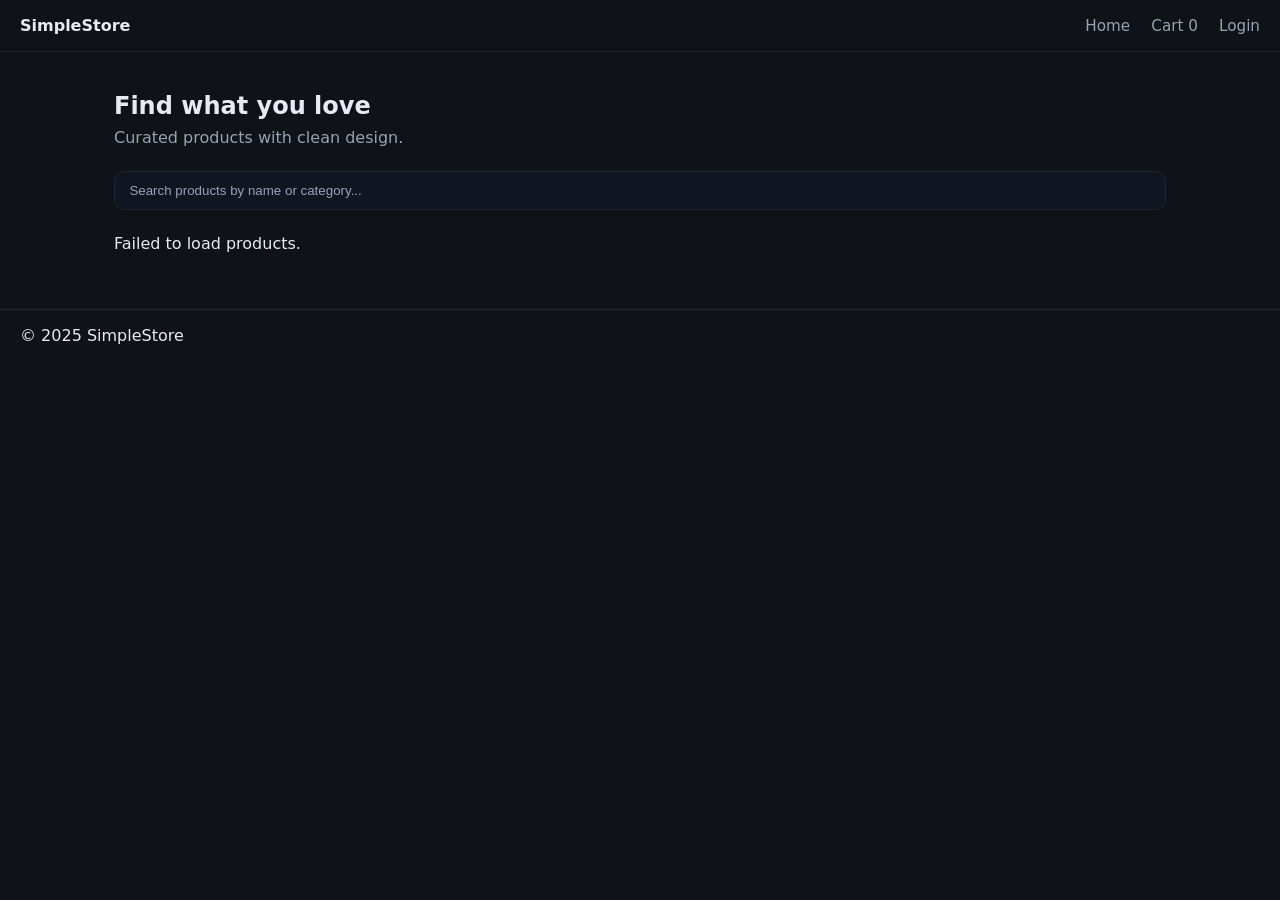
<file: index.html>
<!DOCTYPE html>
<html lang="en">
<head>
  <meta charset="UTF-8" />
  <meta name="viewport" content="width=device-width, initial-scale=1" />
  <title>Store | Home</title>
  <link rel="stylesheet" href="styles.css" />
</head>
<body>
  <header class="header">
    <a class="brand" href="index.html">SimpleStore</a>
    <nav class="nav">
      <a href="index.html">Home</a>
      <a href="cart.html">Cart <span id="cart-count">0</span></a>
      <a href="login.html" id="auth-link">Login</a>
    </nav>
  </header>

  <main class="container">
    <section class="hero">
      <h1>Find what you love</h1>
      <p>Curated products with clean design.</p>
    </section>

    <section class="search-bar">
      <input
        type="search"
        id="search-input"
        class="search-input"
        placeholder="Search products by name or category..."
        aria-label="Search products"
      />
    </section>

    <section class="grid" id="product-grid" aria-live="polite">
    </section>
  </main>

  <footer class="footer">© 2025 SimpleStore</footer>
  <script src="app.js"></script>
</body>
</html>
</file>
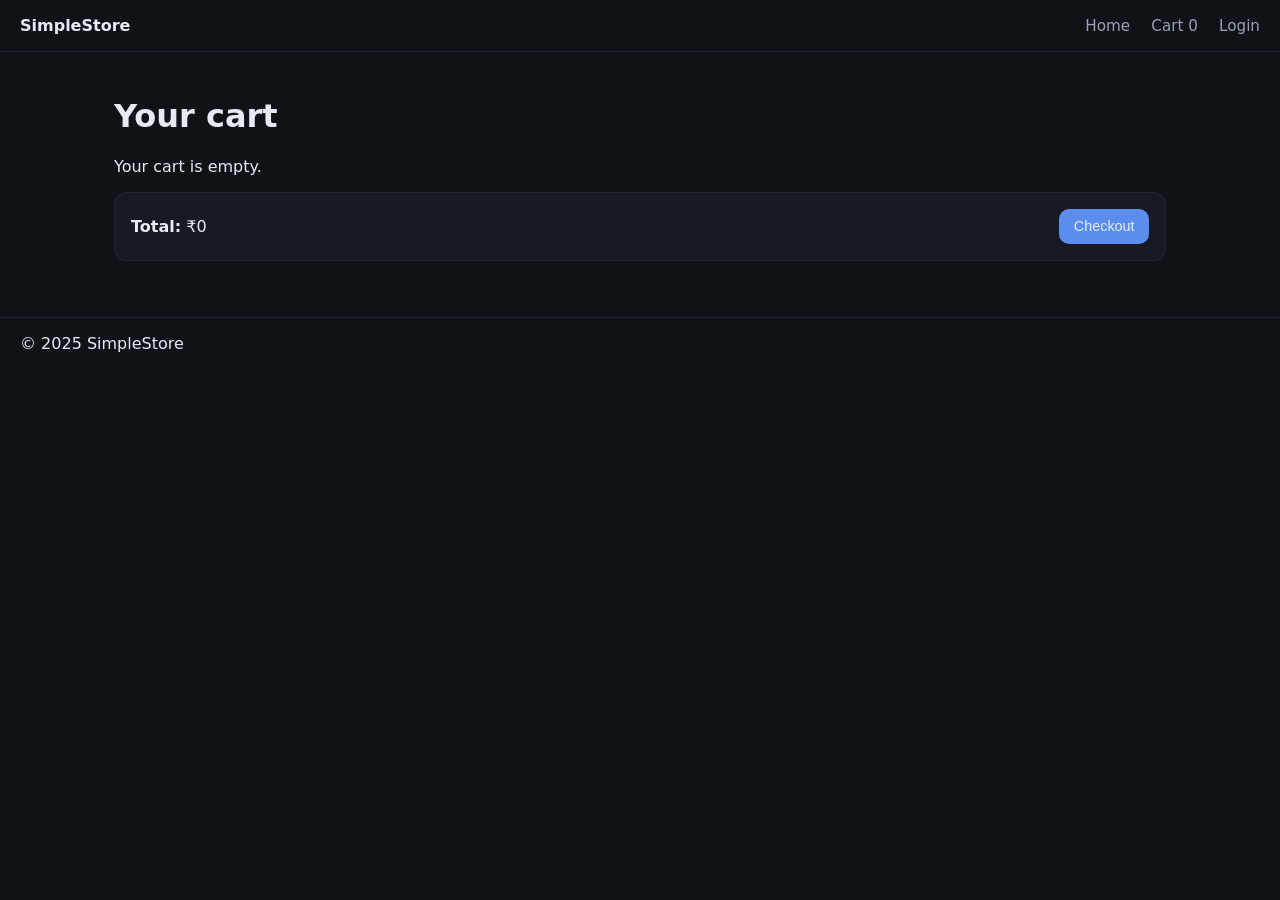
<file: cart.html>
<!DOCTYPE html>
<html lang="en">
<head>
  <meta charset="UTF-8" />
  <meta name="viewport" content="width=device-width, initial-scale=1" />
  <title>Store | Cart</title>
  <link rel="stylesheet" href="styles.css" />
</head>
<body>
  <header class="header">
    <a class="brand" href="index.html">SimpleStore</a>
    <nav class="nav">
      <a href="index.html">Home</a>
      <a href="cart.html">Cart <span id="cart-count">0</span></a>
      <a href="login.html" id="auth-link">Login</a>
    </nav>
  </header>

  <main class="container">
    <h1>Your cart</h1>
    <section id="cart-items"></section>
    <div class="cart-summary">
      <div><strong>Total:</strong> <span id="cart-total">₹0</span></div>
      <button class="btn primary" id="checkout-btn">Checkout</button>
    </div>
  </main>

  <footer class="footer">© 2025 SimpleStore</footer>
  <script src="app.js"></script>
</body>
</html>
</file>
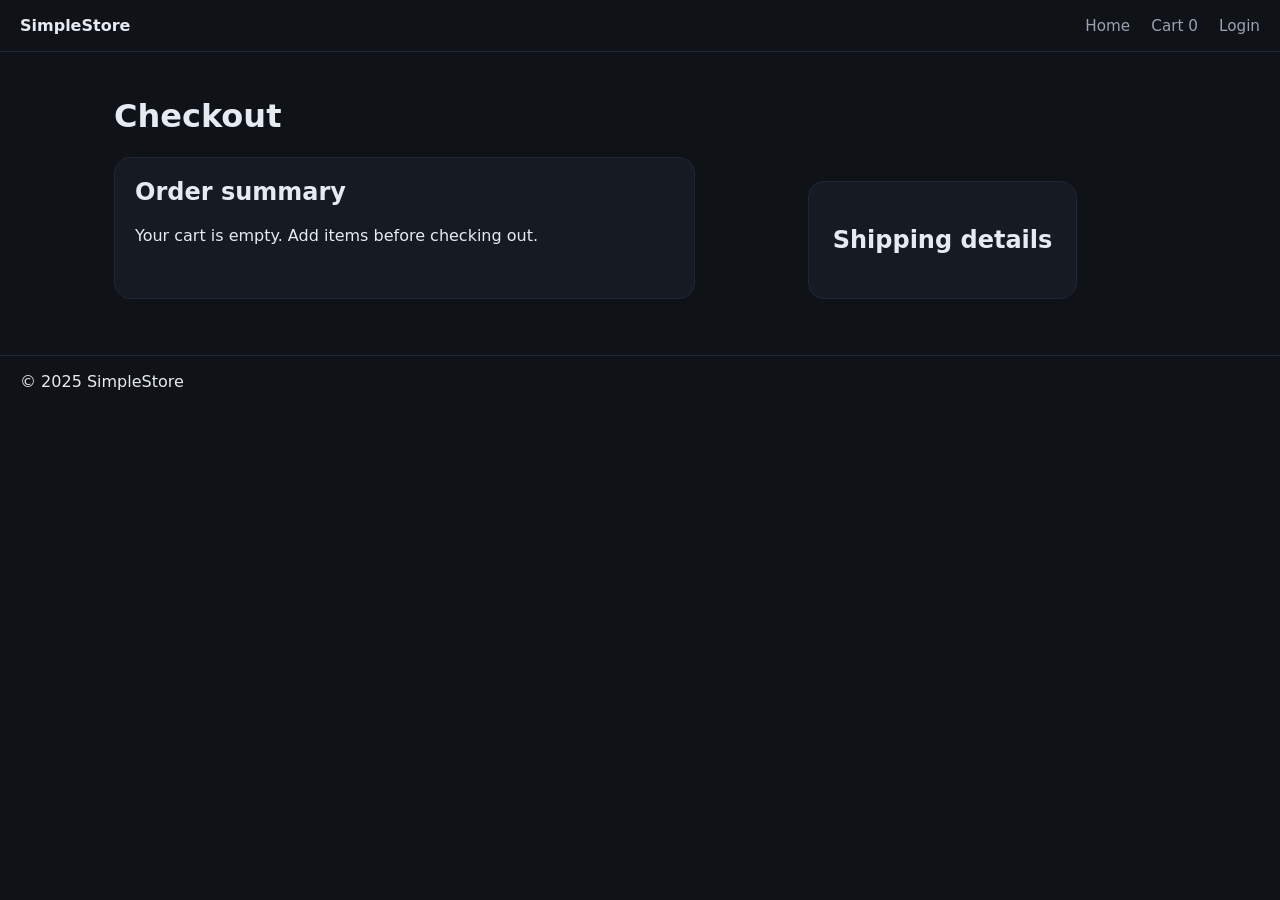
<file: checkout.html>
<!DOCTYPE html>
<html lang="en">
<head>
  <meta charset="UTF-8" />
  <meta name="viewport" content="width=device-width, initial-scale=1" />
  <title>Store | Checkout</title>
  <link rel="stylesheet" href="styles.css" />
</head>
<body>
  <header class="header">
    <a class="brand" href="index.html">SimpleStore</a>
    <nav class="nav">
      <a href="index.html">Home</a>
      <a href="cart.html">Cart <span id="cart-count">0</span></a>
      <a href="login.html" id="auth-link">Login</a>
    </nav>
  </header>

  <main class="container" id="checkout-page">
    <h1>Checkout</h1>

    <div class="checkout-layout">
      <section class="checkout-summary-box">
        <h2>Order summary</h2>
        <section id="checkout-summary"></section>
      </section>

      <section class="checkout-form-wrapper">
        <h2>Shipping details</h2>
        <form id="checkout-form">
          <div class="form-control">
            <label for="fullName">Full name</label>
            <input id="fullName" name="fullName" type="text" required />
          </div>

          <div class="form-control">
            <label for="address">Address</label>
            <textarea id="address" name="address" required></textarea>
          </div>

          <div class="form-control">
            <label for="city">City</label>
            <input id="city" name="city" type="text" required />
          </div>

          <div class="form-control">
            <label for="zip">ZIP / Postal code</label>
            <input id="zip" name="zip" type="text" required />
          </div>

          <div class="form-control">
            <label for="card">Card number (demo)</label>
            <input id="card" name="card" type="text" placeholder="1111 2222 3333 4444" />
          </div>

          <button type="submit" class="btn primary" style="width:100%;">Place order</button>
          <p class="small-text">This is a demo. No real payment is processed.</p>
        </form>
      </section>
    </div>
  </main>

  <footer class="footer">© 2025 SimpleStore</footer>
  <script src="app.js"></script>
</body>
</html>
</file>
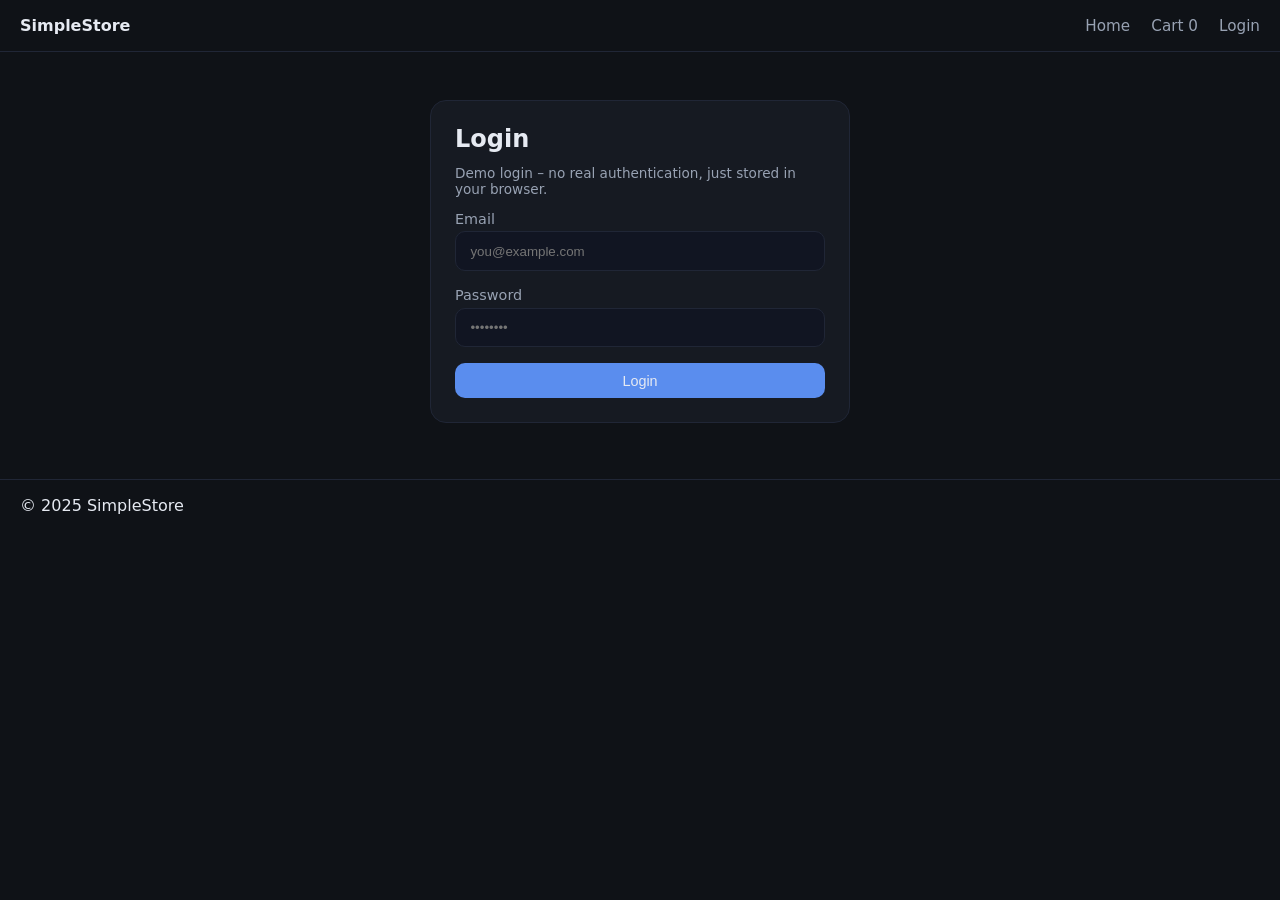
<file: login.html>
<!DOCTYPE html>
<html lang="en">
<head>
  <meta charset="UTF-8" />
  <meta name="viewport" content="width=device-width, initial-scale=1" />
  <title>Store | Login</title>
  <link rel="stylesheet" href="styles.css" />
</head>
<body>
  <header class="header">
    <a class="brand" href="index.html">SimpleStore</a>
    <nav class="nav">
      <a href="index.html">Home</a>
      <a href="cart.html">Cart <span id="cart-count">0</span></a>
      <a href="login.html" id="auth-link">Login</a>
    </nav>
  </header>

  <main class="container">
    <section class="auth-box">
      <h1>Login</h1>
      <p class="small-text">Demo login – no real authentication, just stored in your browser.</p>

      <form id="login-form">
        <div class="form-control">
          <label for="email">Email</label>
          <input id="email" name="email" type="email" required placeholder="you@example.com" />
        </div>
        <div class="form-control">
          <label for="password">Password</label>
          <input id="password" name="password" type="password" required placeholder="••••••••" />
        </div>
        <button type="submit" class="btn primary" style="width:100%;">Login</button>
      </form>
    </section>
  </main>

  <footer class="footer">© 2025 SimpleStore</footer>
  <script src="app.js"></script>
</body>
</html>
</file>
<file: styles.css>
:root {
  --bg: #0f1217;
  --card: #161a22;
  --text: #e6eaf2;
  --muted: #98a2b3;
  --primary: #5a8dee;
  --primary-700: #3971e6;
  --ring: rgba(90, 141, 238, 0.35);
}

* { box-sizing: border-box }
html, body { height: 100% }
body {
  margin: 0;
  font-family: system-ui, -apple-system, Segoe UI, Roboto, Arial, sans-serif;
  background: var(--bg);
  color: var(--text);
}

.header, .footer {
  display: flex; align-items: center; justify-content: space-between;
  padding: 1rem 1.25rem; border-bottom: 1px solid #202636;
}
.footer { border-top: 1px solid #202636; border-bottom: 0; margin-top: 2rem }

.brand { font-weight: 700; color: var(--text); text-decoration: none }
.nav a { color: var(--muted); text-decoration: none; margin-left: 1rem; font-size: 0.95rem; }
.nav a:hover { color: var(--text) }

.container { max-width: 1100px; margin: 0 auto; padding: 1.5rem }
.hero { margin: 1rem 0 1.5rem }
.hero h1 { margin: 0 0 .5rem }
.hero p { color: var(--muted); margin: 0 }

/* 🔍 Search */
.search-bar {
  margin-bottom: 1.5rem;
}
.search-input {
  width: 100%;
  padding: .7rem .9rem;
  border-radius: 10px;
  border: 1px solid #202636;
  background: #111522;
  color: var(--text);
}
.search-input::placeholder {
  color: var(--muted);
}
.search-input:focus {
  outline: 2px solid var(--ring);
  outline-offset: 2px;
  border-color: var(--primary);
}

/* Grid & cards */
.grid {
  display: grid; grid-template-columns: repeat(auto-fill, minmax(250px, 1fr));
  gap: 1rem;
}
.card {
  background: var(--card); border: 1px solid #202636; border-radius: 12px; overflow: hidden;
  display: flex; flex-direction: column;
}
.card img { width: 100%; aspect-ratio: 4/3; object-fit: cover; background: #0d1014 }
.card .content { padding: .75rem 1rem; flex: 1 }
.card .title { font-weight: 600; margin: 0 0 .25rem; font-size: 0.95rem; }
.card .price { color: var(--muted); margin: .25rem 0 .75rem }

/* Buttons */
.btn {
  display: inline-flex; align-items: center; justify-content: center;
  padding: .6rem .9rem; border-radius: 10px; border: none; cursor: pointer;
  background: #222838; color: var(--text); font-size: 0.9rem;
}
.btn.primary { background: var(--primary) }
.btn.primary:hover { background: var(--primary-700) }
.btn:focus { outline: 2px solid var(--ring); outline-offset: 2px }

/* Cart summary */
.cart-summary {
  margin-top: 1rem; display: flex; align-items: center; justify-content: space-between;
  background: var(--card); border: 1px solid #202636; border-radius: 12px; padding: 1rem;
}

/* Cart line items */
.line {
  display: grid; grid-template-columns: 60px 1fr auto auto; align-items: center; gap: .75rem;
  padding: .75rem 0; border-bottom: 1px solid #202636;
}
.line:last-child { border-bottom: 0 }

.line img {
  width: 60px; height: 60px; object-fit: cover; border-radius: 8px; background: #0d1014;
}

.line-info-title {
  margin: 0 0 .25rem;
  font-size: 0.9rem;
}
.line-info-price {
  margin: 0;
  color: var(--muted);
  font-size: 0.85rem;
}

/* Quantity control */
.qty {
  display: inline-flex; border: 1px solid #202636; border-radius: 10px; overflow: hidden;
}
.qty button {
  background: #1b212f; border: 0; color: var(--text);
  width: 32px; height: 32px; cursor: pointer;
}
.qty span {
  display: inline-flex; align-items: center; justify-content: center; width: 40px;
  font-size: 0.9rem;
}

/* Product detail layout */
.product-detail-card {
  display: grid;
  grid-template-columns: minmax(0, 1.1fr) minmax(0, 1.4fr);
  gap: 2rem;
  background: var(--card);
  border-radius: 16px;
  border: 1px solid #202636;
  padding: 1.5rem;
}

.product-detail-card img {
  width: 100%;
  max-height: 350px;
  object-fit: contain;
  background: #0d1014;
  border-radius: 12px;
}

.product-detail-content h1 {
  margin-top: 0;
  margin-bottom: .5rem;
}

.product-detail-content .category {
  color: var(--muted);
  font-size: .9rem;
  text-transform: capitalize;
}

.product-detail-content .price {
  font-size: 1.3rem;
  margin: 1rem 0;
}

.product-detail-actions {
  display: flex;
  align-items: center;
  gap: 1rem;
  margin-top: 1rem;
}

/* Auth & forms */
.auth-box, .checkout-form-wrapper {
  background: var(--card);
  border: 1px solid #202636;
  border-radius: 16px;
  padding: 1.5rem;
  max-width: 420px;
  margin: 1.5rem auto 0;
}

.auth-box h1 {
  margin-top: 0;
  margin-bottom: 0.75rem;
}

.form-control {
  display: flex;
  flex-direction: column;
  margin-bottom: 1rem;
}
.form-control label {
  margin-bottom: 0.3rem;
  font-size: 0.9rem;
  color: var(--muted);
}
.form-control input,
.form-control textarea {
  padding: 0.7rem 0.9rem;
  border-radius: 10px;
  border: 1px solid #202636;
  background: #111522;
  color: var(--text);
}
.form-control textarea {
  min-height: 90px;
  resize: vertical;
}
.form-control input:focus,
.form-control textarea:focus {
  outline: 2px solid var(--ring);
  outline-offset: 2px;
  border-color: var(--primary);
}

.small-text {
  font-size: 0.85rem;
  color: var(--muted);
  margin-top: 0.5rem;
}

/* Checkout layout */
.checkout-layout {
  display: grid;
  grid-template-columns: minmax(0, 1.3fr) minmax(0, 1fr);
  gap: 1.5rem;
  margin-top: 1rem;
}

.checkout-summary-box {
  background: var(--card);
  border: 1px solid #202636;
  border-radius: 16px;
  padding: 1.25rem;
}
.checkout-summary-box h2 {
  margin-top: 0;
}

/* Responsive */
@media (max-width: 768px) {
  .product-detail-card {
    grid-template-columns: 1fr;
  }

  .checkout-layout {
    grid-template-columns: 1fr;
  }
}
</file>
